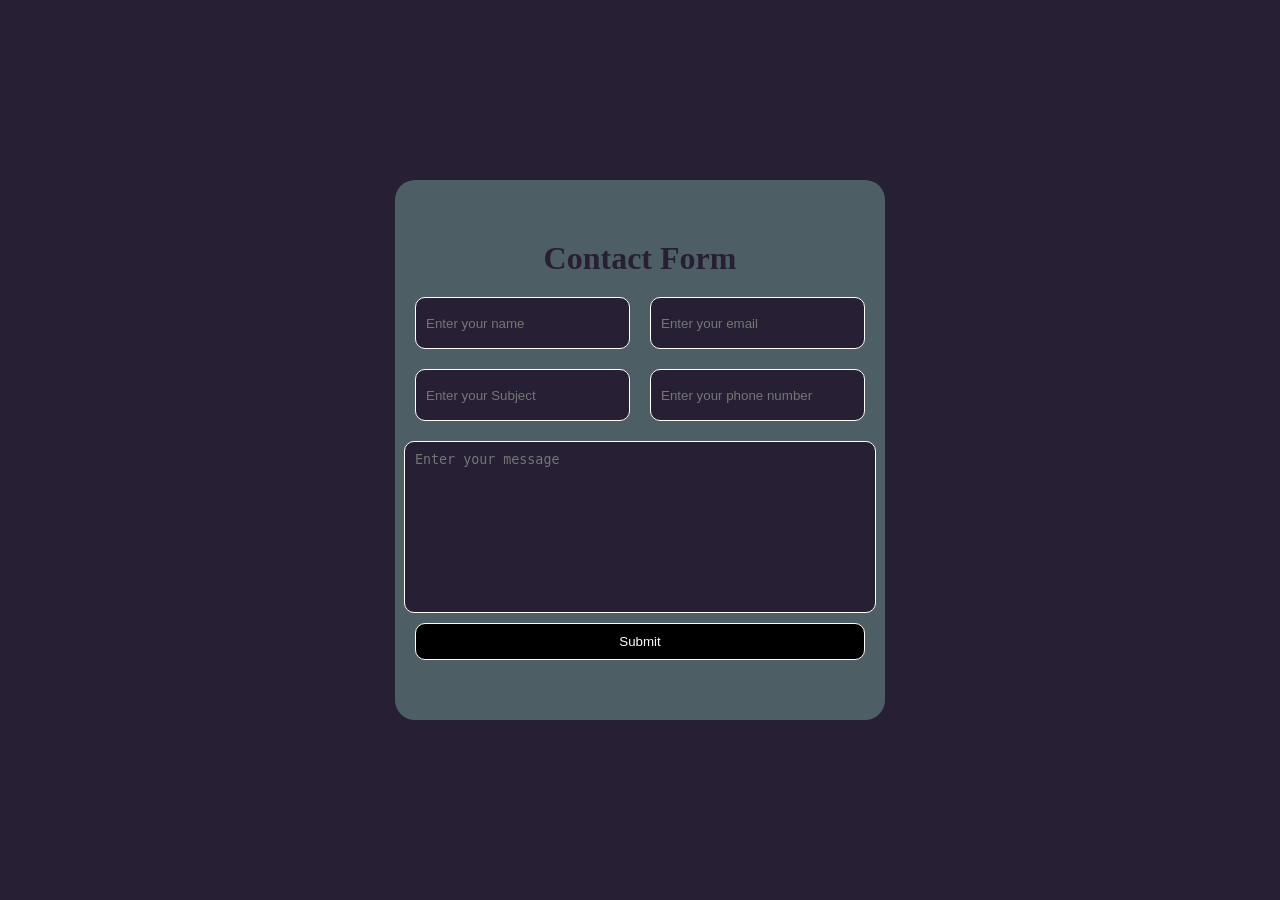
<file: Contact form/index.html>
<!DOCTYPE html>
<html lang="en">

<head>
    <meta charset="UTF-8">
    <meta name="viewport" content="width=device-width, initial-scale=1.0">
    <title>Contact Form</title>
    <link rel="stylesheet" href="style.css">
</head>

<body>
    <div class="container">
        <h2>Contact Form</h2>
        <div class="inputbox">
            <input type="text" placeholder="Enter your name">
            <input type="email" placeholder="Enter your email">
        </div>
         <div class="inputbox">
            <input type="text" placeholder="Enter your Subject">
            <input type="number" placeholder="Enter your phone number">
        </div>
        <textarea name="" rows="10" cols="30" id="" placeholder="Enter your message"></textarea>
        <button type="submit">Submit</button>
    </div>


</body>

</html>
</file>
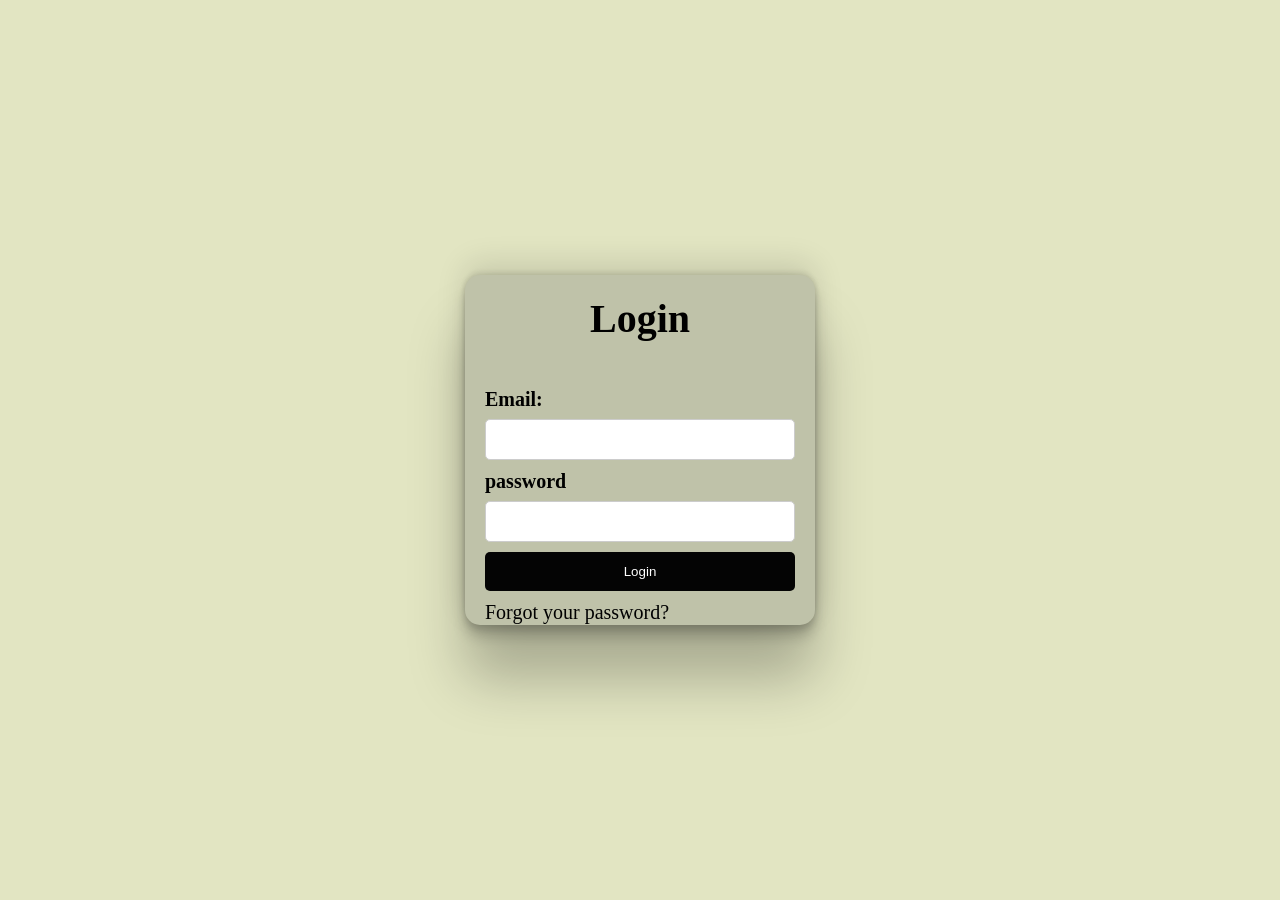
<file: Login form/index.html>
<!DOCTYPE html>
<html lang="en">
<head>
    <meta charset="UTF-8">
    <meta name="viewport" content="width=device-width, initial-scale=1.0">
    <title>Login form</title>
    <link rel="stylesheet" href="style.css">
</head>

<body>
    <div Class="container">
        <h2 >Login</h2> <br>
        <br>
      
            <form action="">
                <label for="Email">Email:</label>
                <input type="email">

                <label for="password">password</label>

                <input type="password">
                <br>
                <button type="submit">Login</button>
            </form> 
            <p>Forgot your password?</p>
    </div>
    
</body>
</html>
</file>
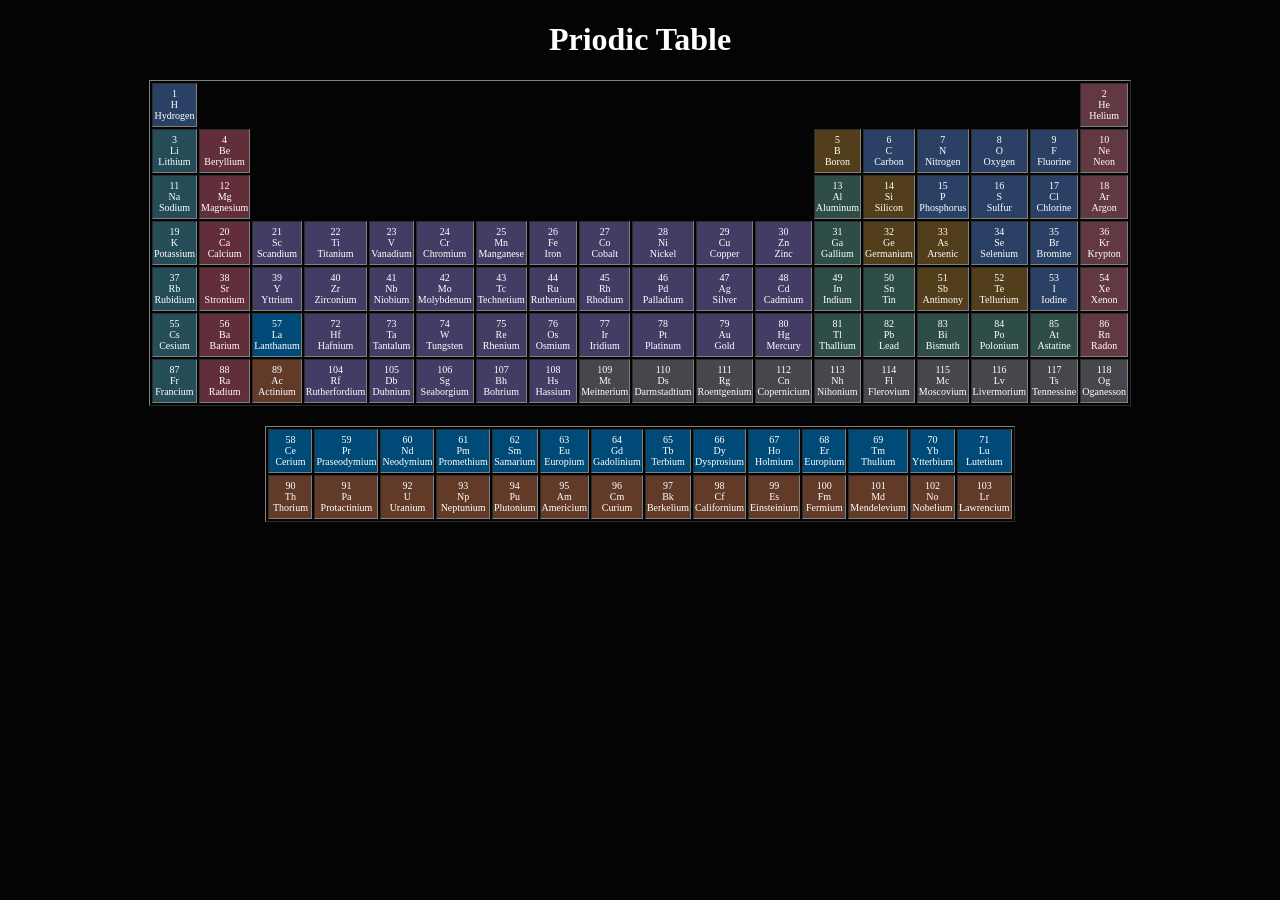
<file: priodic table/index.html>
<!DOCTYPE html>
<html lang="en">

<head>
    <meta charset="UTF-8">
    <meta name="viewport" content="width=device-width, initial-scale=1.0">
    <title>Priodic Table</title>
    <link rel="stylesheet" href="style.css">
</head>

<body>
    <h1 align="center">Priodic Table</h1>
    <center>
        <table border>
            <tr>
                <td style="background-color: #2a4165;">1 <br>
                    H <br>
                    Hydrogen <br>

                </td>
                <td style="empty-cells: hide;" colspan="16"></td>
                <td style="background-color: #623842;">2 <br>
                    He <br>
                    Helium <br>
                </td>

            </tr>
            <tr>
                <td style="background-color: #244d57;">3 <br>
                    Li <br>
                    Lithium <br>
                </td>
                <td style="background-color: #622e39;">4 <br>
                    Be <br>
                    Beryllium <br>
                </td>
                <td style="empty-cells: hide;" colspan="10"></td>
                <td style="background-color: #523e1b;">5 <br>
                    B <br>
                    Boron <br>
                </td>
                <td style="background-color: #2a4165;">6 <br>
                    C <br>
                    Carbon <br>
                </td>
                <td style="background-color: #2a4165;">7 <br>
                    N <br>
                    Nitrogen <br>
                </td>
                <td style="background-color: #2a4165;">8 <br>
                    O <br>
                    Oxygen <br>
                </td>
                <td style="background-color: #2a4165;">9 <br>
                    F <br>
                    Fluorine <br>
                </td>
                <td style="background-color: #623842;">10 <br>
                    Ne <br>
                    Neon <br>
                </td>
            </tr>

            <tr>
                <td style="background-color: #244d57;">11 <br>
                    Na <br>
                    Sodium <br>
                </td>
                <td style="background-color: #622e39;">12 <br>
                    Mg <br>
                    Magnesium <br>
                </td>
                <td style="empty-cells: hide;" colspan="10"></td>
                <td style="background-color: #2f4d47;">13 <br>
                    Al <br>
                    Aluminum <br>
                </td>
                <td style="background-color: #523e1b;">14 <br>
                    Si <br>
                    Silicon <br>
                </td>
                <td style="background-color: #2a4165;">15 <br>
                    P <br>
                    Phosphorus <br>
                </td>
                <td style="background-color: #2a4165;">16 <br>
                    S <br>
                    Sulfur <br>
                </td>
                <td style="background-color: #2a4165;">17 <br>
                    Cl <br>
                    Chlorine <br>
                </td>
                <td style="background-color: #623842;">18 <br>
                    Ar <br>
                    Argon <br>
                </td>
            </tr>
            <tr>
                <td style="background-color: #244d57;">19 <br>
                    K <br>
                    Potassium <br>
                </td>
                <td style="background-color: #622e39;">20 <br>
                    Ca <br>
                    Calcium <br>
                </td>
                <td style="background-color: #433c65;">21 <br>
                    Sc <br>
                    Scandium <br>
                </td>
                <td style="background-color: #433c65;">22 <br>
                    Ti <br>
                    Titanium <br>
                </td>
                <td style="background-color: #433c65;">23 <br>
                    V <br>
                    Vanadium <br>
                </td>
                <td style="background-color: #433c65;">24 <br>
                    Cr <br>
                    Chromium <br>
                </td>
                <td style="background-color: #433c65;">25 <br>
                    Mn <br>
                    Manganese <br>
                </td>
                <td style="background-color: #433c65;">26 <br>
                    Fe <br>
                    Iron <br>
                </td>
                <td style="background-color: #433c65;">27 <br>
                    Co <br>
                    Cobalt <br>
                </td>
                <td style="background-color: #433c65;">28 <br>
                    Ni <br>
                    Nickel <br>
                </td>
                <td style="background-color: #433c65;">29 <br>
                    Cu <br>
                    Copper <br>
                </td>
                <td style="background-color: #433c65;">30 <br>
                    Zn <br>
                    Zinc <br>
                </td>
                <td style="background-color: #2f4d47;">31 <br>
                    Ga <br>
                    Gallium <br>
                </td>
                <td style="background-color: #523e1b;">32 <br>
                    Ge <br>
                    Germanium <br>
                </td>
                <td style="background-color: #523e1b;">33 <br>
                    As <br>
                    Arsenic <br>
                </td>
                <td style="background-color: #2a4165;">34 <br>
                    Se <br>
                    Selenium <br>
                </td>
                <td style="background-color: #2a4165;">35 <br>
                    Br <br>
                    Bromine <br>
                </td>
                <td style="background-color: #623842;">36 <br>
                    Kr <br>
                    Krypton <br>
                </td>
            </tr>
            <tr>
                <td style="background-color: #244d57;">37 <br>
                    Rb <br>
                    Rubidium <br>
                </td>
                <td style="background-color: #622e39;">38 <br>
                    Sr <br>
                    Strontium <br>
                </td>
                <td style="background-color: #433c65;">39 <br>
                    Y <br>
                    Yttrium <br>
                </td>
                <td style="background-color: #433c65;">40 <br>
                    Zr <br>
                    Zirconium <br>
                </td>
                <td style="background-color: #433c65;">41 <br>
                    Nb <br>
                    Niobium <br>
                </td>
                <td style="background-color: #433c65;">42 <br>
                    Mo <br>
                    Molybdenum <br>
                </td>
                <td style="background-color: #433c65;">43 <br>
                    Tc <br>
                    Technetium <br>
                </td>
                <td style="background-color: #433c65;">44 <br>
                    Ru <br>
                    Ruthenium <br>
                </td>
                <td style="background-color: #433c65;">45 <br>
                    Rh <br>
                    Rhodium <br>
                </td>
                <td style="background-color: #433c65;">46 <br>
                    Pd <br>
                    Palladium <br>
                </td>
                <td style="background-color: #433c65;">47 <br>
                    Ag <br>
                    Silver <br>
                </td>
                <td style="background-color: #433c65;">48 <br>
                    Cd <br>
                    Cadmium <br>
                </td>
                <td style="background-color: #2f4d47;">49 <br>
                    In <br>
                    Indium <br>
                </td>
                <td style="background-color: #2f4d47;">50 <br>
                    Sn <br>
                    Tin <br>
                </td>
                <td style="background-color: #523e1b;">51 <br>
                    Sb <br>
                    Antimony <br>
                </td>
                <td style="background-color: #523e1b;">52 <br>
                    Te <br>
                    Tellurium <br>
                </td>
                <td style="background-color: #2a4165;">53 <br>
                    I <br>
                    Iodine <br>
                </td>
                <td style="background-color: #623842;">54 <br>
                    Xe <br>
                    Xenon <br>
                </td>

            </tr>
            <tr>
                <td style="background-color: #244d57;">55 <br>
                    Cs <br>
                    Cesium <br>
                </td>
                <td style="background-color: #622e39;">56 <br>
                    Ba <br>
                    Barium <br>
                </td>
                <td style="background-color: #004a77;">57 <br>
                    La <br>
                    Lanthanum <br>
                </td>
                <td style="background-color: #433c65;">72 <br>
                    Hf <br>
                    Hafnium <br>
                </td>
                <td style="background-color: #433c65;">73 <br>
                    Ta <br>
                    Tantalum <br>
                </td>
                <td style="background-color: #433c65;">74 <br>
                    W <br>
                    Tungsten <br>
                </td>
                <td style="background-color: #433c65;">75 <br>
                    Re <br>
                    Rhenium <br>
                </td>
                <td style="background-color: #433c65;">76 <br>
                    Os <br>
                    Osmium <br>
                </td>
                <td style="background-color: #433c65;">77 <br>
                    Ir <br>
                    Iridium <br>
                </td>
                <td style="background-color: #433c65;">78 <br>
                    Pt <br>
                    Platinum <br>
                </td>
                <td style="background-color: #433c65;">79 <br>
                    Au <br>
                    Gold <br>
                </td>
                <td style="background-color: #433c65;">80 <br>
                    Hg <br>
                    Mercury <br>
                </td>
                <td style="background-color: #2f4d47;">81 <br>
                    Tl <br>
                    Thallium <br>
                </td>
                <td style="background-color: #2f4d47;">82 <br>
                    Pb <br>
                    Lead <br>
                </td>
                <td style="background-color: #2f4d47;">83 <br>
                    Bi <br>
                    Bismuth <br>
                </td>
                <td style="background-color: #2f4d47;">84 <br>
                    Po <br>
                    Polonium <br>
                </td>
                <td style="background-color: #2f4d47;">85 <br>
                    At <br>
                    Astatine <br>
                </td>
                <td style="background-color: #623842;">86 <br>
                    Rn <br>
                    Radon <br>
            </tr>
            <tr>
                <td style="background-color: #244d57;">87 <br>
                    Fr <br>
                    Francium <br>
                </td>
                <td style="background-color: #622e39;">88 <br>
                    Ra <br>
                    Radium <br>
                </td>
                <td style="background-color: #613b28;">89 <br>
                    Ac <br>
                    Actinium <br>
                </td>
                <td style="background-color: #433c65;">104 <br>
                    Rf <br>
                    Rutherfordium <br>
                </td>
                <td style="background-color: #433c65;">105 <br>
                    Db <br>
                    Dubnium <br>
                </td>
                <td style="background-color: #433c65;">106 <br>
                    Sg <br>
                    Seaborgium <br>
                </td>
                <td style="background-color: #433c65;">107 <br>
                    Bh <br>
                    Bohrium <br>
                </td>
                <td style="background-color: #433c65;">108 <br>
                    Hs <br>
                    Hassium <br>
                </td>
                <td style="background-color: #46474c;">109 <br>
                    Mt <br>
                    Meitnerium <br>
                </td>
                <td style="background-color: #46474c;">110 <br>
                    Ds <br>
                    Darmstadtium <br>
                </td>
                <td style="background-color: #46474c;">111 <br>
                    Rg <br>
                    Roentgenium <br>
                </td>
                <td style="background-color: #46474c;">112 <br>
                    Cn <br>
                    Copernicium <br>
                </td>
                <td style="background-color: #46474c;">113 <br>
                    Nh <br>
                    Nihonium <br>
                </td>
                <td style="background-color: #46474c;">114 <br>
                    Fl <br>
                    Flerovium <br>
                </td>
                <td style="background-color: #46474c;">115 <br>
                    Mc <br>
                    Moscovium <br>
                </td>
                <td style="background-color: #46474c;">116 <br>
                    Lv<br>
                    Livermorium <br>
                </td>
                <td style="background-color: #46474c;">117 <br>
                    Ts <br>
                    Tennessine <br>
                </td>
                <td style="background-color: #46474c;">118 <br>
                    Og <br>
                    Oganesson <br>
                </td>


            </tr>
        </table>
        <table border style="margin-top: 20px;">
            <tr>
                <td style="background-color: #004a77;">58 <br>
                    Ce <br>
                    Cerium <br>
                </td>
                <td style="background-color: #004a77;">59 <br>
                    Pr <br>
                    Praseodymium <br>
                </td>
                <td style="background-color: #004a77;">60 <br>
                    Nd <br>
                    Neodymium <br>
                </td>
                <td style="background-color: #004a77;">61 <br>
                    Pm <br>
                    Promethium <br>
                </td>
                <td style="background-color: #004a77;">62 <br>
                    Sm <br>
                    Samarium <br>
                </td>
                <td style="background-color: #004a77;">63 <br>
                    Eu <br>
                    Europium <br>
                </td>
                <td style="background-color: #004a77;">64 <br>
                    Gd <br>
                    Gadolinium <br>
                </td>
                <td style="background-color: #004a77;">65 <br>
                    Tb <br>
                    Terbium <br>
                </td>
                <td style="background-color: #004a77;">66 <br>
                    Dy <br>
                    Dysprosium <br>
                </td>
                <td style="background-color: #004a77;">67 <br>
                    Ho <br>
                    Holmium <br>
                </td>
                <td style="background-color: #004a77;">68 <br>
                    Er <br>
                    Europium <br>
                </td>
                <td style="background-color: #004a77;">69 <br>
                    Tm <br>
                    Thulium <br>
                </td>
                <td style="background-color: #004a77;">70 <br>
                    Yb <br>
                    Ytterbium <br>
                </td>
                <td style="background-color: #004a77;">71 <br>
                    Lu <br>
                    Lutetium <br>
                </td>
            </tr>
            <tr>
            
                <td style="background-color: #613b28;">90 <br>
                    Th <br>
                    Thorium <br>
                </td>
                <td style="background-color: #613b28;">91 <br>
                    Pa <br>
                    Protactinium <br>
                </td>
                <td style="background-color: #613b28;">92 <br>
                    U <br>
                    Uranium <br>
                </td>
                <td style="background-color: #613b28;">93 <br>
                    Np <br>
                    Neptunium <br>
                </td>
                <td style="background-color: #613b28;">94 <br>
                    Pu <br>
                    Plutonium <br>
                </td>
                <td style="background-color: #613b28;">95 <br>
                    Am <br>
                    Americium <br>
                </td>
                <td style="background-color: #613b28;">96 <br>
                    Cm <br>
                    Curium <br>
                </td>
                <td style="background-color: #613b28;"  >97 <br>
                    Bk <br>
                    Berkelium <br>
                </td>
                <td style="background-color: #613b28;">98 <br>
                    Cf <br>
                    Californium <br>
                </td>
                <td style="background-color: #613b28;">99 <br>
                    Es <br>
                    Einsteinium <br>
                </td>
                <td style="background-color: #613b28;">100 <br>
                    Fm <br>
                    Fermium <br>
                </td>
                <td style="background-color: #613b28;">101 <br>
                    Md <br>
                    Mendelevium <br>
                </td>
                <td style="background-color: #613b28;">102 <br>
                    No <br>
                    Nobelium <br>
                </td>
                <td style="background-color: #613b28;">103 <br>
                    Lr <br>
                    Lawrencium <br>
                </td>
            </tr>

        </table>
    </center>



</body>

</html>
</file>
<file: Contact form/style.css>
*{
    margin: 0;
    padding: 0;
}
:root{
    --primary-color: #272035;
    --secondary-color: #4e5e65;
    --text-color: #fffcfc ;
}
body{
    background-color: var(--primary-color);
    height: 100vh;
    display: flex;
    justify-content: center;
    align-items: center;
}
.container{
    background-color: var(--secondary-color);
    width: 450px;
    height: 500px;
    padding: 20px;
    display: flex;
    justify-content: center;
    align-items: center;
    border-radius: 20px;
    flex-direction: column;
}
h2{
    color: var(--primary-color);
    font-size: 2rem;
    margin-bottom: 20px;
}
.inputbox{
    width: 100%;
    margin-bottom: 20px;
    display: flex;
    justify-content: space-between;
    align-items: center;
    gap: 20px;   
}
input{
    width: 100%;
    height: 30px;
    padding: 10px;
    background-color: var(--primary-color);
    color: var(--text-color);
    border-radius: 10px;
    border: 1px solid var(--text-color);
    outline: none;
}
textarea 
{
    width: 100%;
    padding: 10px;
    background-color: var(--primary-color);
    color: var(--text-color);
    border-radius: 10px;
    border: 1px solid var(--text-color);
    outline: none;
    resize: none;
}
button {
    width: 100%;
    padding: 10px;
    background-color: rgb(0, 0, 0);
    color: var(--text-color);
    border-radius: 10px;
    border: 1px solid var(--text-color);
    margin-top: 10px;
    outline: none;
}
button:hover{
    background-color: var(--text-color);
    color: rgb(0, 0, 0);
}
</file>
<file: Login form/style.css>
* {

    margin: 0;
    padding: 0;
    box-sizing: border-box;
}

body {
    height: 100vh;
    display: flex;
    justify-content: center;
    align-items: center;
    background-color: rgb(226, 229, 194);
    font-size: 20px;
}

.container {
    width: 350px;
    height: 350px;
    background-color: rgb(191, 194, 169);
    box-shadow: rgba(0, 0, 0, 0.25) 0px 54px 55px, rgba(0, 0, 0, 0.12) 0px -12px 30px, rgba(0, 0, 0, 0.12) 0px 4px 6px, rgba(0, 0, 0, 0.17) 0px 12px 13px, rgba(0, 0, 0, 0.09) 0px -3px 5px;
    flex-direction: column;
    justify-content: center;
    align-items: center;
    border-radius: 15px;
    padding: 20px;
}

h2 {
    font-size: 40px;
    text-align: center;


}

label {
    display: block;
    font-weight: bold;
    margin-bottom: 8px;

}

input {
    width: 100%;
    margin-bottom: 10px;
    padding: 12px;
    border: 1px solid #ccc;
    border-radius: 5px;
}

button {
    width: 100%;
    padding: 12px;
    background-color: #040404;
    color: white;
    border: none;
    border-radius: 5px;
    cursor: pointer;
}

p {
    margin-top: 10px;
}
</file>
<file: priodic table/style.css>
* {
    background-color: #040404;
    color: #ffffff;
}
table {
    text-align: center; }
    table td {
        width: 40px;
        height: 40px;
        font-size: 10px;
        
    }
</file>
